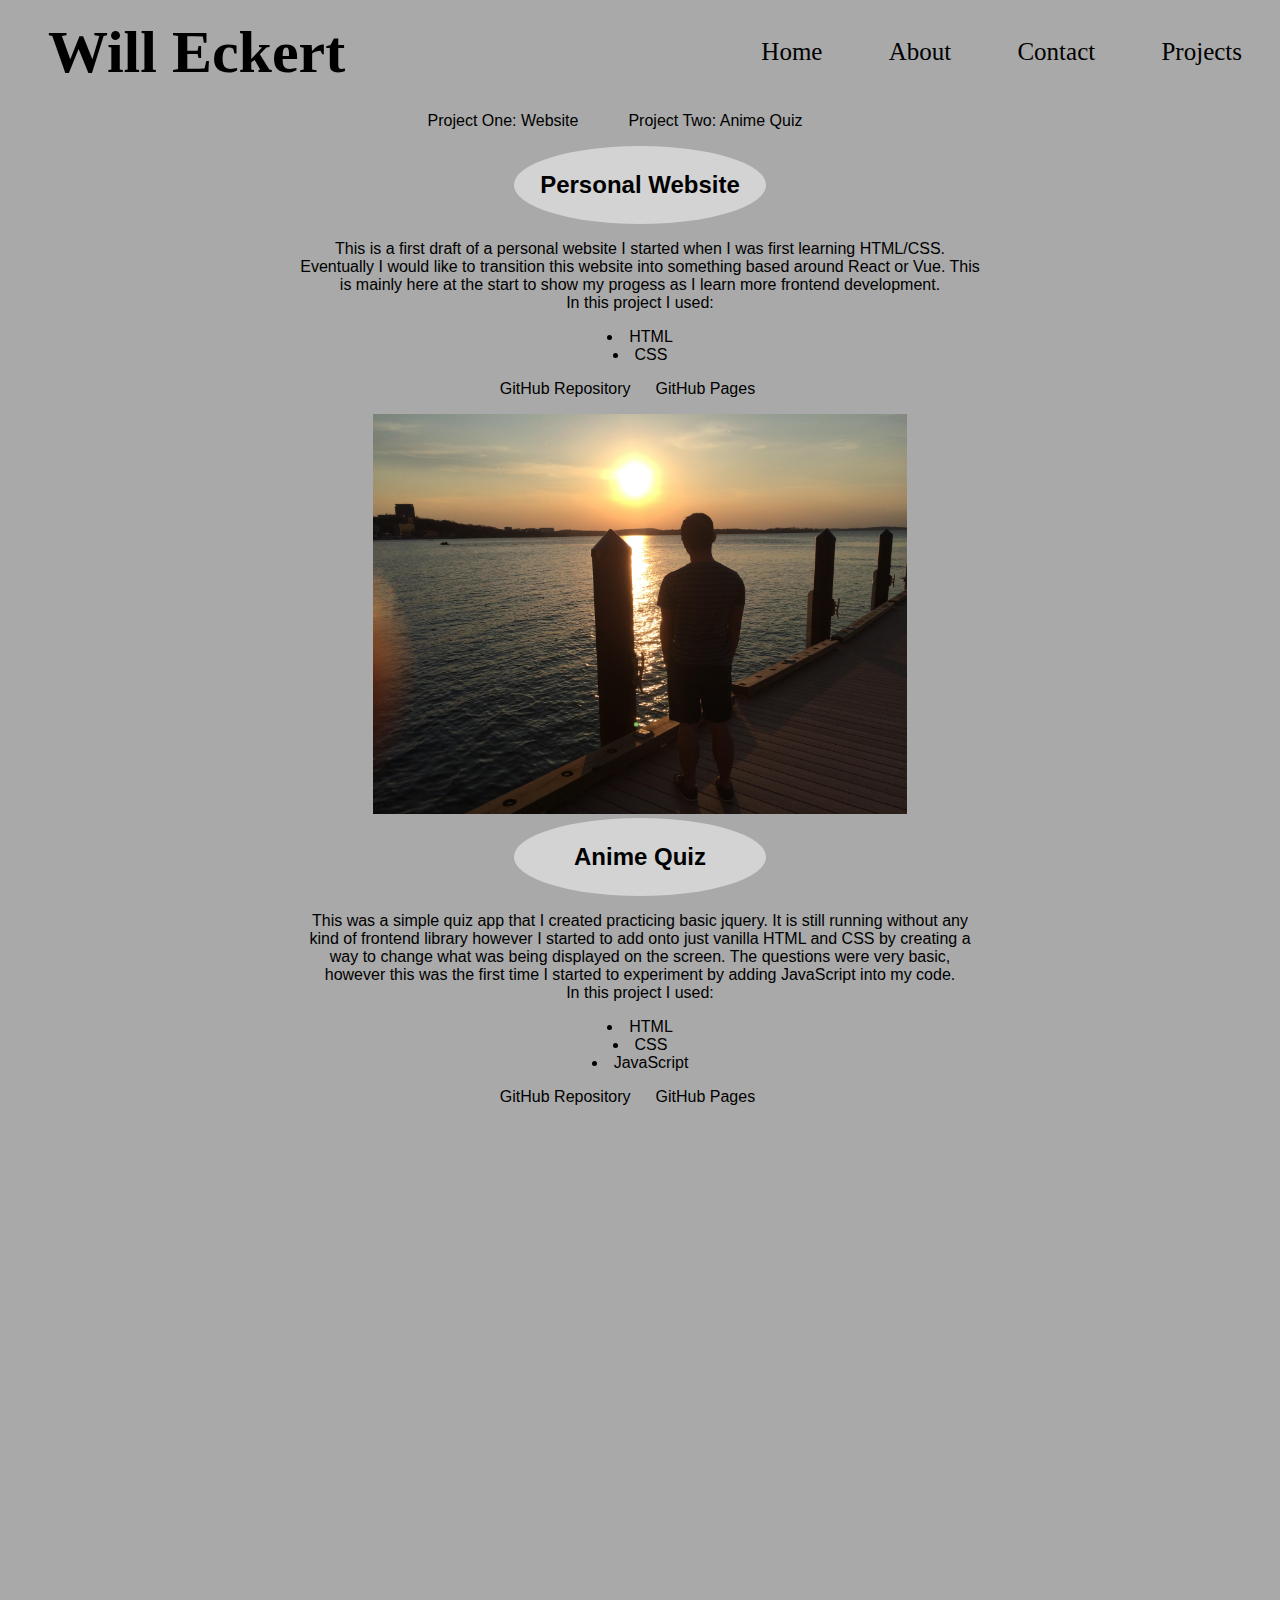
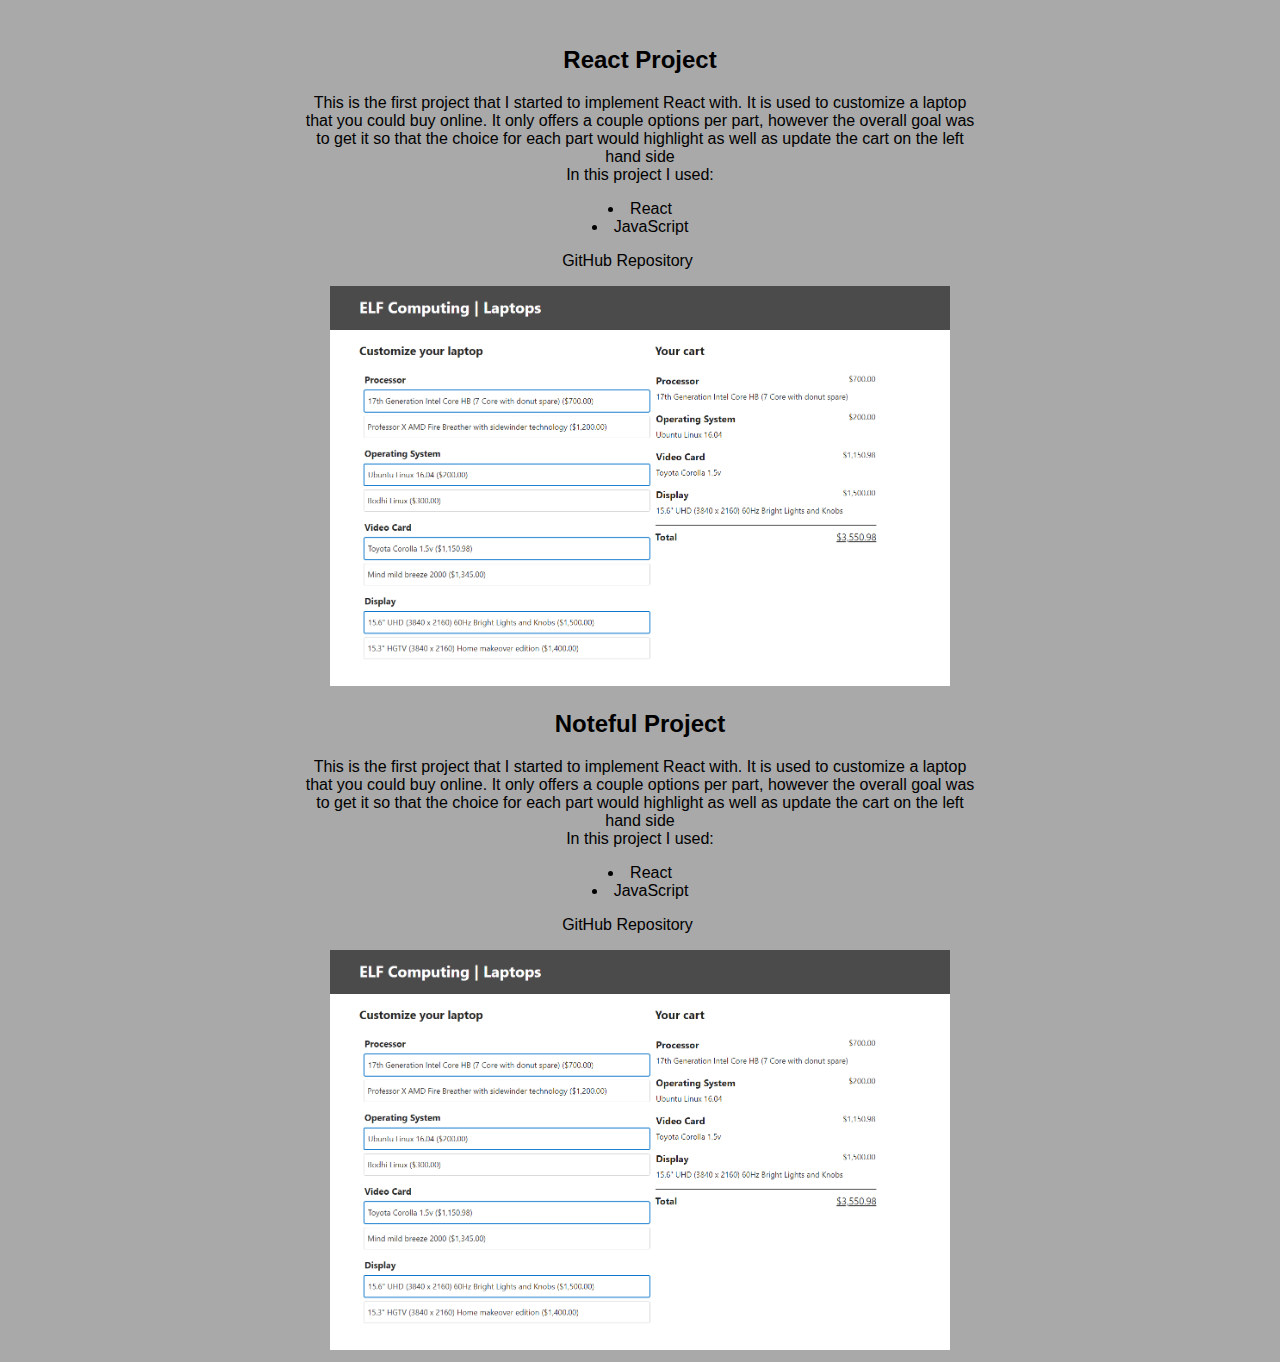
<file: Projects.html>
<!DOCTYPE html>
<html lang="en">
<head>
    <meta charset="UTF-8">
    <meta name="viewport" content="width=device-width, initial-scale=1.0">
    <title>William Eckert Projects</title>
    <link href="style.css" rel="stylesheet" type="text/css" />
</head>
<body>
    <header>
        <div class="head-class">
          <h1> Will Eckert </h1>
          <nav>
            <a href = "index.html#Home"> Home </a>
            <a href = "index.html#About"> About </a>
            <a href = "index.html#Contact"> Contact </a>
            <a href = "Projects.html"> Projects </a>
          </nav>
        </div>
      </header>
    <main>
        <section id = "ProjectList">
            <ul>
                <li> <a href = "#ProjectOne"> Project One: Website</a></li>
                <li> Project Two: Anime Quiz</li>
            </ul>
        </section>
        <article id = "ProjectOne">
            <h2>Personal Website</h2>
            <section>
                <p>
                    This is a first draft of a personal website I started when I was first learning HTML/CSS. Eventually I would like to transition this website into something
                    based around React or Vue. This is mainly here at the start to show my progess as I learn more frontend development.<br>
                    In this project I used:
                    <ul id = "skills">
                        <li>HTML</li>
                        <li>CSS</li>
                    </ul>
                </p>
                <ul id = "links">
                    <li><a href="https://github.com/WJEckert/FirstWebsite" target="_blank">GitHub Repository</a> </li>
                    <li><a href="https://wjeckert.github.io/FirstWebsite/" target="_blank">GitHub Pages</a></li>
                </ul>
                <img src="images/Sunset1.jpg" alt="Picture of a sunset">
            </section>
        </article>

        <article id = "ProjectTwo">
            <h2>Anime Quiz</h2>
            <section>
                <p>
                    This was a simple quiz app that I created practicing basic jquery. It is still running without any kind of frontend library however I started to add onto
                    just vanilla HTML and CSS by creating a way to change what was being displayed on the screen. The questions were very basic, however this was the first time
                    I started to experiment by adding JavaScript into my code.<br>
                    In this project I used:
                    <ul id = "skills">
                        <li>HTML</li>
                        <li>CSS</li>
                        <li>JavaScript</li>
                    </ul>
                </p>
                <ul id = "links">
                    <li><a href="https://github.com/WJEckert/quizApp" target="_blank">GitHub Repository</a> </li>
                    <li><a href="https://wjeckert.github.io/quizApp/" target="_blank">GitHub Pages</a></li>
                </ul>
                <iframe width="900" height="500" src=https://wjeckert.github.io/quizApp/ frameborder="0" allowfullscreen></iframe>
            </section>
        </article>

        <article id = "ProjectThree">
            <h2>React Project</h2>
            <section>
                <p>
                    This is the first project that I started to implement React with. It is used to customize a laptop that you could buy online. It only offers a couple
                    options per part, however the overall goal was to get it so that the choice for each part would highlight as well as update the cart on the left hand side<br>
                    In this project I used:
                    <ul id = "skills">
                        <li>React</li>
                        <li>JavaScript</li>
                    </ul>
                </p>
                <ul id = "links">
                    <li><a href="https://github.com/WJEckert/laptop-customizer" target="_blank">GitHub Repository</a> </li>
                </ul>
                <img src="images/laptopCustomizer.PNG" alt="Picture of a React app">
            </section>
        </article>

        <article id = "ProjectFour">
            <h2>Noteful Project</h2>
            <section>
                <p>
                    This is the first project that I started to implement React with. It is used to customize a laptop that you could buy online. It only offers a couple
                    options per part, however the overall goal was to get it so that the choice for each part would highlight as well as update the cart on the left hand side<br>
                    In this project I used:
                    <ul id = "skills">
                        <li>React</li>
                        <li>JavaScript</li>
                    </ul>
                </p>
                <ul id = "links">
                    <li><a href="https://github.com/WJEckert/laptop-customizer" target="_blank">GitHub Repository</a> </li>
                </ul>
                <img src="images/laptopCustomizer.PNG" alt="Picture of a React app">
            </section>
        </article>

    </main>
    

</body>
</html>
</file>
<file: style.css>
/*
This allows me to change any general properties related to everything within body.
*/
body {
    background-color: darkgray;
  }
  /*
  This allows me to change any general properties related to everything within the whole page.
  */
  html {
    text-align:center;
    font-family: "Arial";
    list-style-position: inside;
  }
  /*
  This allows me to change any general properties related to everything within navigation at the top.
  */
  nav {
    padding: 30px 0 30px 0;
    font-size: 25px;
  }
  /*
  This allows me to change any general properties directly related to the contents within the navigation.
  */
  nav > a {
    padding: 0 30px 0 30px;
    text-decoration: none;
  }
  header nav:last-child {
    padding-right: 0px;
  }
  /*
  Allows me to change settings related to all links
  */
  a {
    text-decoration: none;
  }
  /*
  This allows me to change any general properties related to everything related to the image being drawn in
  */
  
  /*
  This allows me to change any general properties only within the header.
  */
  header {
    font-family: "Georgia";
  }
  /*
  This allows me to change any general properties specific to the h1 header declaration.
  */
  header > div > h1 {
    font-size: 60px;
    margin: 10px 0 0 0;
    color:black;
  }
  /*
  Making the text more centered
  */
  p{
    padding: 0 20% 0 20%;
  }
  /*
  Pseudo-classing the links to respond do to the state they are in.
  */
  a:link {color:black}
  a:visited{color: red}
  a:hover{color:blue}
  a:active{color:blue}

  /*
  Addtional CSS code after prep work
  */
  .group {
      display: flex;
      flex-direction: column;
  }
  .item {
      flex: 1;
      padding: 10px 0 0 0;
  }
  .item-2 {
      flex:1;
      padding: 20px 50px 0 50px;
  }

  .group img {
    width: 100%;
    
  }
  img {
    max-height: 400px;
    width: auto;
  }

  #name {
    padding: 0 0 10px 0;
  }

  #email {
    padding: 0 0 10px 3px;
  }

  #message {
    padding: 0 10px 10px 0;
  }

  #formspree {
    background-color: darkgray;
    padding: 10px 0px 10px 0;
    margin: 0 100px;
    justify-content: center;
  }
  #contactList li{
    text-align: center;
  }


  /*  Projects CSS */
  #ProjectList ul{
    display: flex;
    flex-direction: row;
    list-style: none;
    justify-content: center;
  }
  #ProjectList ul li {
    padding-right: 50px;
  }
  #ProjectOne > h2, #ProjectTwo > h2{
    background-color: lightgray;
    border-radius: 50%;
    margin: 0 40%;
    padding: 25px 0;
  }
  #skills {
    justify-content: center;
  }
  #links {
    list-style:none;
    display:flex;
    justify-content: center;
    text-align: center;
  }
  #links li {
    padding-right: 25px;
  }
  section ul{
    text-align: center;
    list-style-position: inside;
    padding-left: 0px;
  }


  /*  Projects CSS */

  @media all and (min-width: 800px) {
    section {
        padding: 0 5%;
    }
    .group {
        flex-direction: row;
        padding: 0 0;
    }
    .item {
      flex: 2;
      padding: 150px 0 0 0;
    }
    .item-2 {
        flex:2;
        padding: 20px 50px 0 50px;
    }
    .item-2 p{
      padding: 0 0 0 0;
    }
    header div {
      display: flex;
      justify-content: space-between;
    }
    header h1 {
      padding-left: 40px;
    }
    
   
    
  }
</file>
